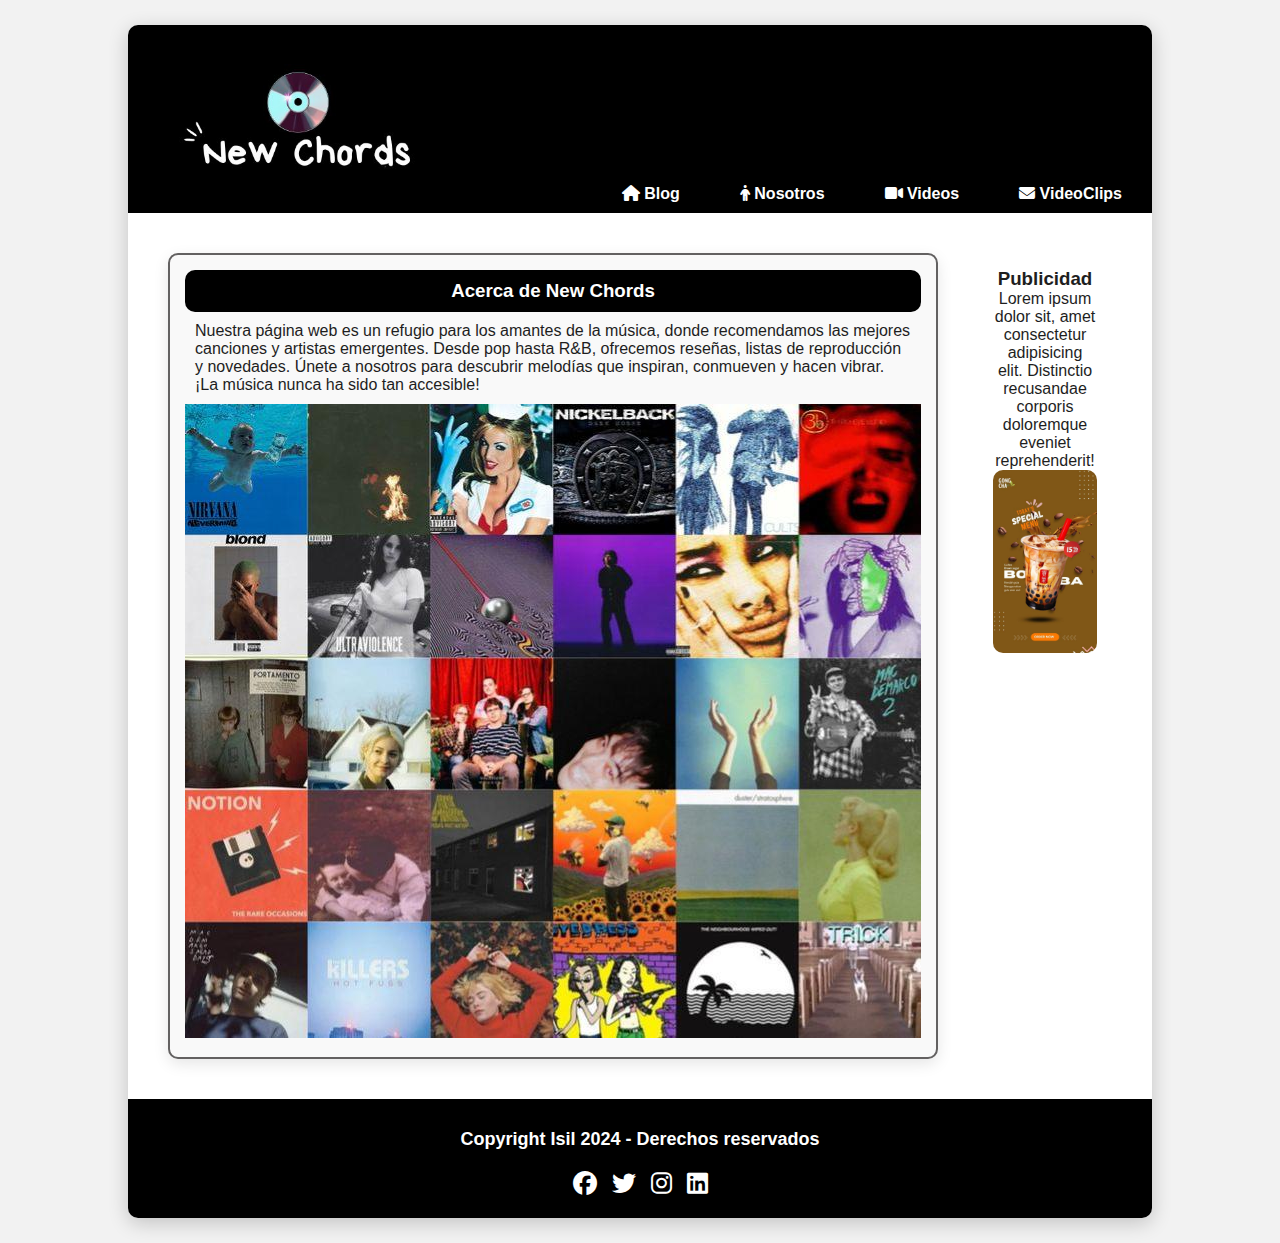
<file: nosotros.html>
<!DOCTYPE html>
<html lang="en">
<head>
    <meta charset="UTF-8">
    <meta name="viewport" content="width=device-width, initial-scale=1.0">
    <title>NewChords</title>
    <link rel="stylesheet" href="estilo2.css">
    <link rel="shortcut icon" href="img/favicon.png" type="image/x-icon">
    <link rel="stylesheet" href="https://cdnjs.cloudflare.com/ajax/libs/font-awesome/6.6.0/css/all.min.css">
</head>
<body>
    <main>
        <header id="cabecera">
            <div id="logo">
                <img src="img/New Chords logo.jpg" alt="logo_isil">
            </div>
            
        </header>
        <nav>
            <ul class="menu">
                <li><a href="index.html"><i class="fa-solid fa-house"></i> Blog</a></li>
                <li><a href="nosotros.html"><i class="fa-solid fa-person"></i> Nosotros</a></li>
                <li><a href="video.html"><i class="fa-solid fa-video"></i> Videos</a></li>
                <li><a href="#"><i class="fa-solid fa-envelope"></i> VideoClips</a></li>
            </ul>
        </nav>
        <div id="principal">
            <section>
                <article class="area ejecutivo">
                    <h3>Acerca de New Chords</h3>
                    <p>Nuestra página web es un refugio para los amantes de la música, donde recomendamos las mejores canciones y artistas emergentes. Desde pop hasta R&B, ofrecemos reseñas, listas de reproducción y novedades. Únete a nosotros para descubrir melodías que inspiran, conmueven y hacen vibrar. ¡La música nunca ha sido tan accesible!</p>
                   
                    <img src="img/8.jpg" alt="nosotros">
                </article>
   
            </section>
            <aside>
                <h3>Publicidad</h3>
                <p>Lorem ipsum dolor sit, amet consectetur adipisicing elit. Distinctio recusandae corporis doloremque eveniet reprehenderit!</p>
                <img src="img/6.jpg" alt="publicidad1">
            </aside>
        </div>
        <footer>
            <p id="copy">Copyright Isil 2024 - Derechos reservados</p>
            <div class="social-media">
                <a href="https://www.facebook.com" target="_blank" aria-label="Facebook"><i class="fa-brands fa-facebook"></i></a>
                <a href="https://www.twitter.com" target="_blank" aria-label="Twitter"><i class="fa-brands fa-twitter"></i></a>
                <a href="https://www.instagram.com" target="_blank" aria-label="Instagram"><i class="fa-brands fa-instagram"></i></a>
                <a href="https://www.linkedin.com" target="_blank" aria-label="LinkedIn"><i class="fa-brands fa-linkedin"></i></a>
            </div>
        </footer>
    </main>    
</body>
</html>
</file>
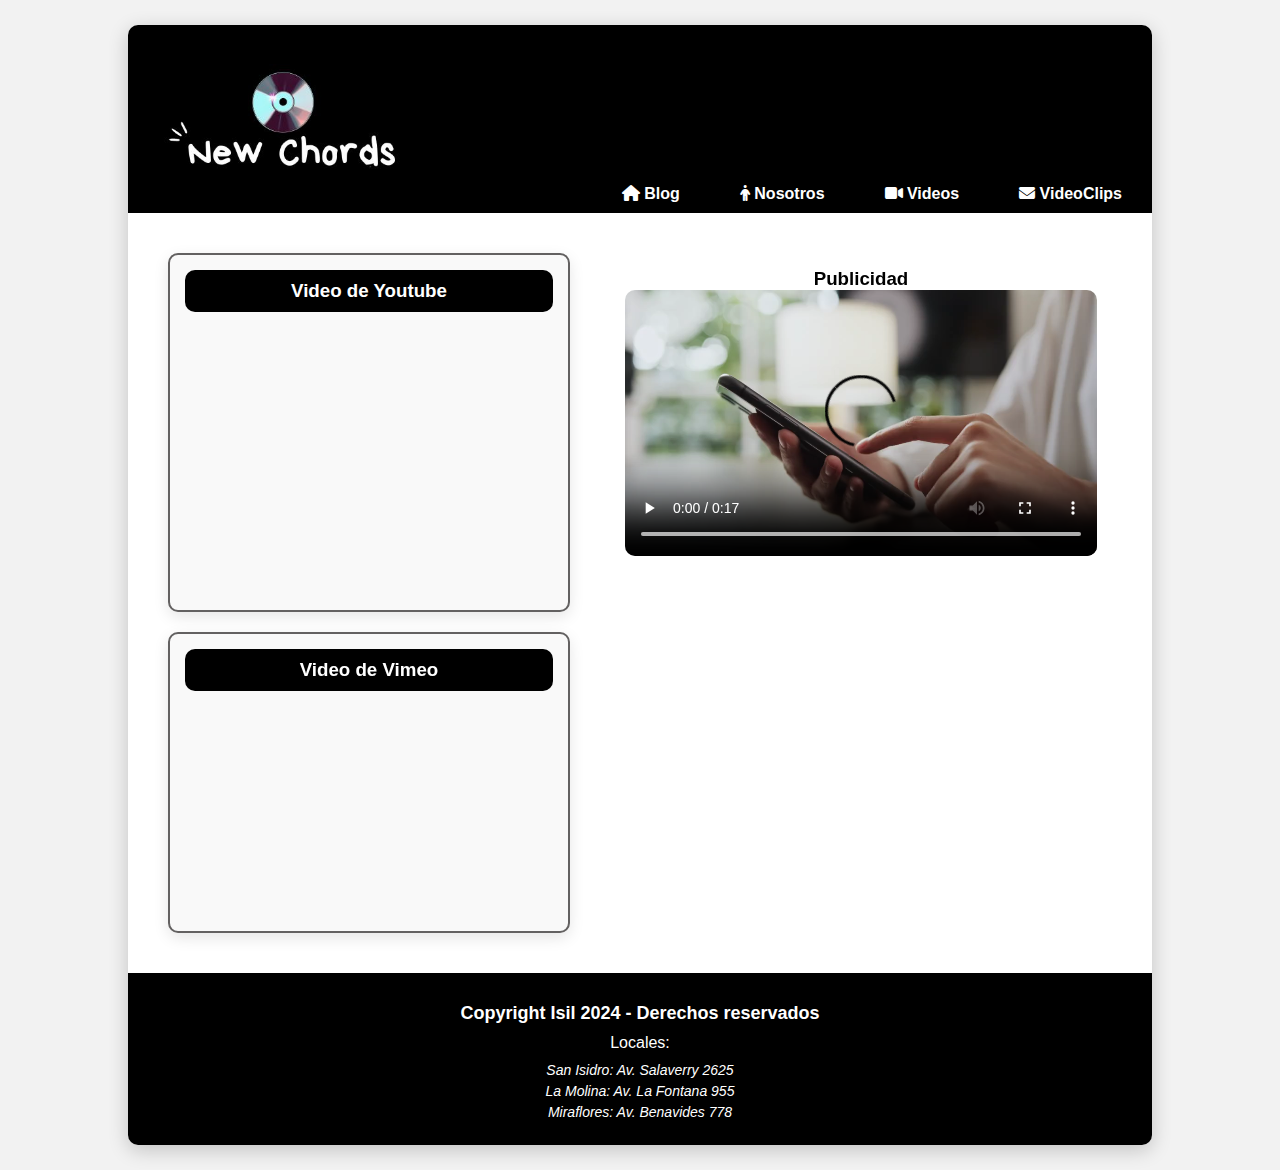
<file: video.html>
<!DOCTYPE html>
<html lang="en">
<head>
    <meta charset="UTF-8">
    <meta name="viewport" content="width=device-width, initial-scale=1.0">
    <title>NewChords</title>
    <link rel="stylesheet" href="estilo3.css">
    <link rel="shortcut icon" href="img/favicon.png" type="image/x-icon">
   <link rel="stylesheet" href="https://cdnjs.cloudflare.com/ajax/libs/font-awesome/6.6.0/css/all.min.css">
</head>
<body>
    <main>
        <header id="cabecera">
            <div id="logo">
                <img src="img/New Chords logo.jpg" alt="logo_isil">
            </div>
           
        </header>
        <nav>
            <ul class="menu">
                <li><a href="index.html"><i class="fa-solid fa-house"></i> Blog</a></li>
                <li><a href="nosotros.html"><i class="fa-solid fa-person"></i> Nosotros</a></li>
                <li><a href="video.html"><i class="fa-solid fa-video"></i> Videos</a></li>
                <li><a href="#"><i class="fa-solid fa-envelope"></i> VideoClips</a></li>
            </ul>
        </nav>
        <div id="principal">
            <section>
                <article class="area youtube">
                    <h3>Video de Youtube</h3> <br>
                    <div class="video youtube">
                        <iframe width="600" height="265" src="https://www.youtube.com/embed/RQ6-r91rJN8?si=PgV8NQkPeNSn2gGM" title="YouTube video player" frameborder="0" allow="accelerometer; autoplay; clipboard-write; encrypted-media; gyroscope; picture-in-picture; web-share" referrerpolicy="strict-origin-when-cross-origin" allowfullscreen></iframe>
                    </div>
                </article>
                <article class="area vimeo">
                    <h3>Video de Vimeo</h3><br>
                    <div style="padding:56.25% 0 0 0;position:relative;">
                        <iframe src="https://player.vimeo.com/video/766507862" frameborder="0" allow="autoplay; fullscreen; picture-in-picture" style="position:absolute;top:0;left:0;width:100%;height:100%;" allowfullscreen></iframe>
                    </div>
                </article>

            </section>
            <aside>
                <h3>Publicidad</h3>
                <div class="video">
                    <video src="video/1.mp4" controls autoplay loop></video>

                </div>
            </aside>
        </div>

        <footer>
            <p id="copy">Copyright Isil 2024 - Derechos reservados</p>
            <p>Locales:<br>
                <address>
                    <ul>
                        <li>San Isidro: Av. Salaverry 2625</li>
                        <li>La Molina: Av. La Fontana 955</li>
                        <li>Miraflores: Av. Benavides 778</li>
                    </ul>
                </address>
            </p>
        </footer>
    </main>    
</body>
</html>
</file>
<file: estilo2.css>
* {
    margin: 0;
    padding: 0;
    box-sizing: border-box;
    --color1: #1e1e1e; /* Color de fondo oscuro */
    --color2: #f2f2f2; /* Color de texto claro */
    --highlight: #000000; /* Color para destacar elementos */
}

body {
    font-family: 'Arial', sans-serif; /* Fuente más moderna */
    background-color: var(--color2); /* Fondo claro */
    color: var(--color1); /* Texto oscuro */
}

main {
    width: 80%;
    margin: 25px auto;
    border-radius: 10px;
    overflow: hidden; /* Esquinas redondeadas */
    box-shadow: 0 5px 20px rgba(0, 0, 0, 0.2);
    background-color: white; /* Fondo blanco */
}

#cabecera {
    display: flex;
    justify-content: space-between;
    align-items: center;
    padding: 20px;
    background-color: var(--highlight); /* Color de cabecera */
    color: white;
    height: 150px; /* Texto blanco */
}

#logo {
    width: 300px;
    margin-top: 50px;
}


#logo img {
    width: 100%;
    border-radius: 10px; /* Esquinas redondeadas */
}

nav {
    background-color: var(--highlight); /* Color del menú */
}

.menu {
    display: flex;
    justify-content: flex-end;
    list-style-type: none;
    padding: 10px 0;
}

.menu li {
    margin: 0 15px;
}

.menu li a {
    text-decoration: none;
    color: rgb(255, 255, 255);
    padding: 10px 15px;
    font-weight: bold;
    border-radius: 5px;
    transition: background-color 0.3s;
}

.menu li a:hover {
    background-color: rgb(255, 255, 255); /* Fondo al pasar el mouse */
    color: #000000;
}

#principal {
    display: flex;
    justify-content: space-between;
    align-items: flex-start;
    padding: 20px;
}

.area {
    border: 2px solid rgb(99, 97, 97);
    margin: 20px;
    padding: 15px;
    flex: 1;
    min-width: 250px;
    box-shadow: 0 5px 15px rgba(0, 0, 0, 0.1);
    border-radius: 10px;
    transition: box-shadow 0.3s;
    background-color: #f9f9f9; /* Fondo de área */
}

.area:hover {
    box-shadow: 0 8px 20px rgba(0, 0, 0, 0.2); /* Sombra más intensa al pasar el mouse */
}

.area h3 {
    text-align: center;
    padding: 10px;
    background-color: var(--highlight);
    color: white;
    border-radius: 10px;
}

.area p {
    padding: 10px;
    font-size: 16px;
}

aside {
    margin: 20px;
    padding: 15px;
    text-align: center;
}

aside img {
    max-width: 100%;
    height: auto;
    border-radius: 10px; /* Esquinas redondeadas */
}

footer {
    background-color: var(--highlight);
    color: white;
    padding: 20px 0;
    text-align: center;
}

#copy {
    font-size: 18px;
    font-weight: bold;
    padding: 10px;
}

.social-media {
    display: flex;
    justify-content: center;
    gap: 15px;
    margin-top: 10px;
}

.social-media a {
    color: white;
    font-size: 24px;
    transition: color 0.3s;
}

.social-media a:hover {
    color: #D2d2d2;
}
</file>
<file: estilo3.css>
* {
    margin: 0;
    padding: 0;
    box-sizing: border-box;
    --color1: #000000; /* Color de fondo oscuro */
    --color2: #f2f2f2; /* Color de texto claro */
    --highlight: #000000; /* Color para destacar elementos */
}

body {
    font-family: 'Arial', sans-serif; /* Fuente moderna */
    background-color: var(--color2); /* Fondo claro */
    color: var(--color1); /* Texto oscuro */
}

main {
    width: 80%;
    margin: 25px auto;
    border-radius: 10px;
    overflow: hidden; /* Esquinas redondeadas */
    box-shadow: 0 5px 20px rgba(0, 0, 0, 0.2);
    background-color: white; /* Fondo blanco */
}

#cabecera {
    display: flex;
    justify-content: space-between;
    align-items: center;
    padding: 5px;
    background-color: var(--color1);
    height: 150px;
}

#logo {
    width: 300px;
    margin-top: 50px;
}

#logo img {
    width: 100%;
    border-radius: 10px; /* Esquinas redondeadas */
}

nav {
    background-color: var(--highlight); /* Color del menú */
}

.menu {
    display: flex;
    justify-content: flex-end;
    list-style-type: none;
    padding: 10px 0;
}

.menu li {
    margin: 0 15px;
}

.menu li a {
    text-decoration: none;
    color: rgb(255, 255, 255);
    padding: 10px 15px;
    font-weight: bold;
    border-radius: 5px;
    transition: background-color 0.3s;
}

.menu li a:hover {
    background-color: rgb(255, 255, 255); /* Fondo al pasar el mouse */
    color: #000000;
}

#principal {
    display: flex;
    justify-content: space-between;
    align-items: flex-start;
    padding: 20px;
}

.area {
    border: 2px solid rgb(99, 97, 97);
    margin: 20px;
    padding: 15px;
    flex: 1;
    min-width: 250px;
    box-shadow: 0 5px 15px rgba(0, 0, 0, 0.1);
    border-radius: 10px;
    transition: box-shadow 0.3s;
    background-color: #f9f9f9; /* Fondo de área */
}

.area:hover {
    box-shadow: 0 8px 20px rgba(0, 0, 0, 0.2); /* Sombra más intensa al pasar el mouse */
}

.area h3 {
    text-align: center;
    padding: 10px;
    background-color: var(--highlight);
    color: white;
    border-radius: 10px;
}

.video {
    display: flex;
    justify-content: center;
    align-items: center;
}

.video iframe,
.video video {
    max-width: 100%; /* Asegúrate de que los videos no excedan el ancho del contenedor */
    
    border-radius: 10px; /* Esquinas redondeadas */
}

aside {
    margin: 20px;
    padding: 15px;
    text-align: center;
}

footer {
    background-color: var(--highlight);
    color: white;
    padding: 20px 0;
    text-align: center;
}

#copy {
    font-size: 18px;
    font-weight: bold;
    padding: 10px;
}

address {
    font-size: 14px;
    margin-top: 10px;
    text-align: center;
}

footer ul {
    list-style-type: none; /* Elimina los puntos de la lista */
    padding: 0; /* Elimina el padding */
}

footer ul li {
    margin: 5px 0; /* Espacio entre los elementos de la lista */
}.video video {
    width: 720px; /* Ajusta el ancho según lo necesites */
    height: auto; /* Mantiene la proporción */
}
</file>
